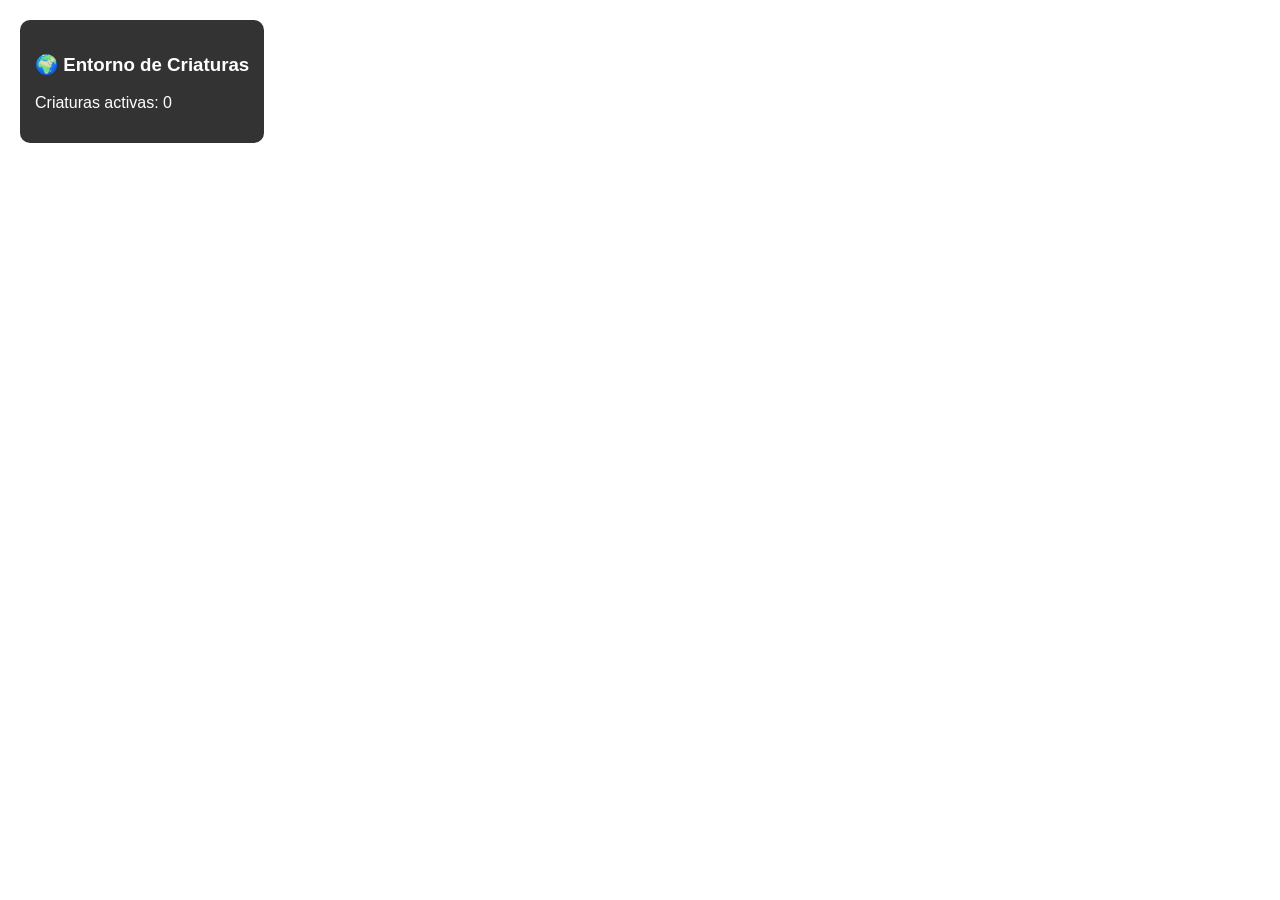
<file: bkp/entorno.html>
<!DOCTYPE html>
<html lang="es">

<head>
    <meta charset="UTF-8">
    <meta name="viewport" content="width=device-width, initial-scale=1.0">
    <title>Entorno de Criaturas</title>
    <style>
        body {
            margin: 0;
            padding: 0;
            overflow: hidden;
            background: linear-gradient(135deg, #1a2a3d, #2c3e50);
        }

        .info {
            position: absolute;
            top: 20px;
            left: 20px;
            background: rgba(0, 0, 0, 0.8);
            color: white;
            padding: 15px;
            border-radius: 10px;
            font-family: Arial, sans-serif;
        }

        #entorno{
            width: 500px;
            height: 500px;
        }
    </style>
</head>

<body>
    <div class="info">
        <h3>🌍 Entorno de Criaturas</h3>
        <p>Criaturas activas: <span id="numCriaturas">0</span></p>
    </div>

    <!-- 
    <div id="entorno"></div>
    -->

    <script type="module" src="entorno.js"></script>
</body>

</html>
</file>
